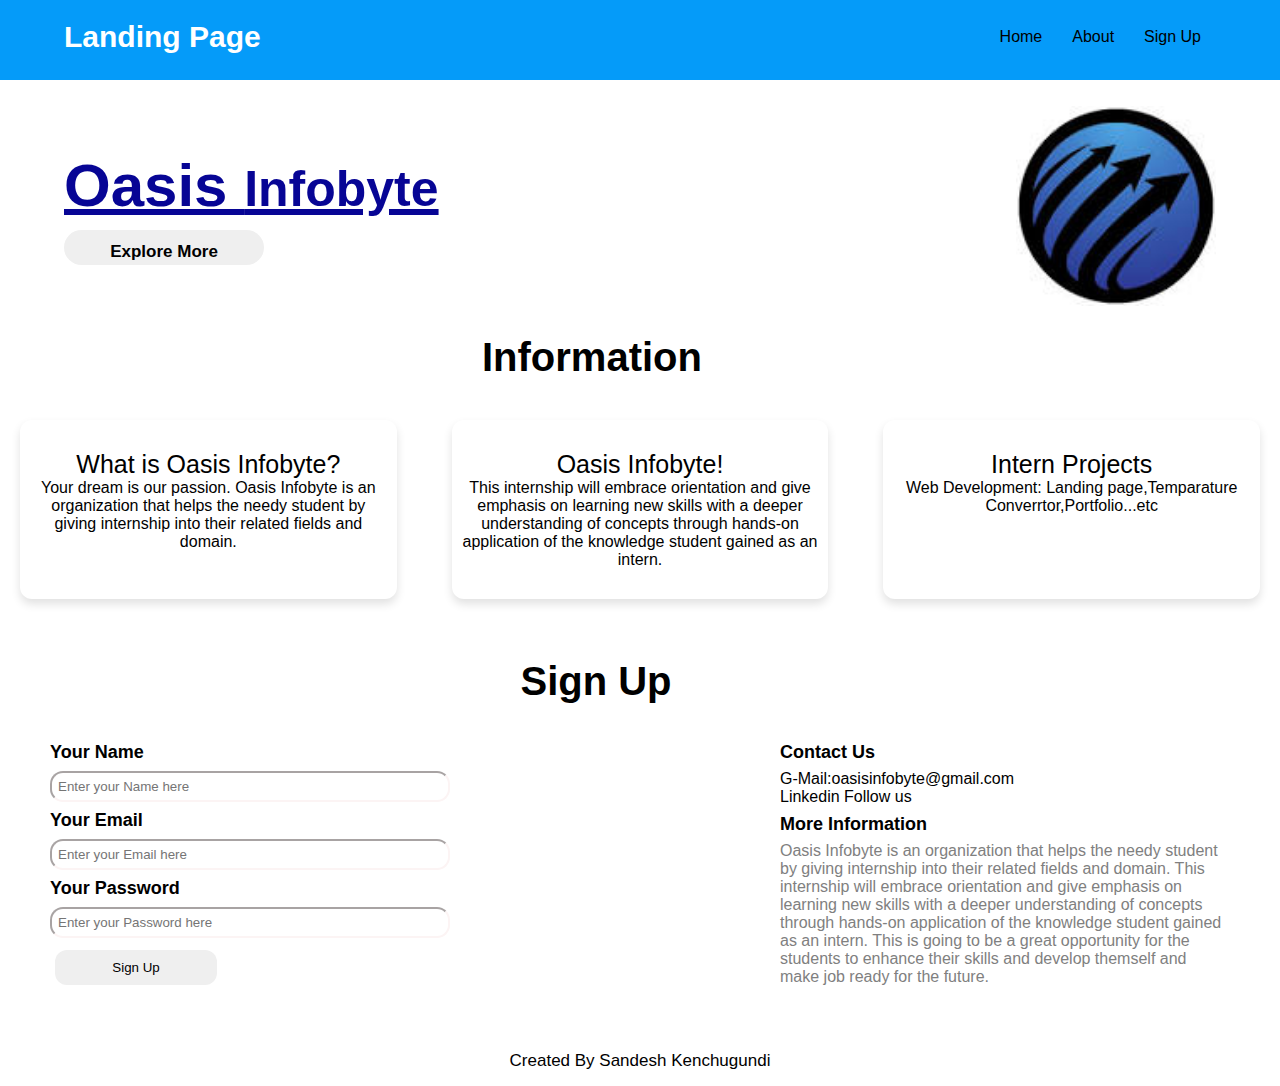
<file: index.html>
<!DOCTYPE html>
<html lang="en">

<head>
	<meta charset="UTF-8">
	<meta http-equiv="X-UA-Compatible" content="IE=edge">
	<meta name="viewport" content="width=device-width, initial-scale=1.0">
	<link rel="stylesheet" href="./LandingPage.css">
	<title>Landing Page</title>
</head>

<body>
	<nav>
		<div class="heading">Landing Page</div>
		<div class="navbar">
			<ul>
				<li><a href="#Home">Home</a></li>
				<li><a href="#">About</a></li>
				<li><a href="#">Sign Up</a></li>
			</ul>
		</div>
	</nav>
	<div class="line" id="Home">
		<div class="side1">
			<h1><strong> <u> Oasis </u></strong> <u><small>Infobyte</small></u></h1>
			<button>
				<a href="https://www.linkedin.com/company/oasis-infobyte/">Explore More</a>
			</button>
		</div>
		<div class="side2">
			<img src="./logo.jpg" width="200">
		</div>
	</div>
	<section class="about" id="My Projects">
		<div class="content">
			<div class="title">
				<span>Information</span>
			</div>
			<div class="boxes">
				<div class="box">
					<div class="topic">
						<a href="" target="_blank">What is Oasis Infobyte?</a>
					</div>
					<p>
						Your dream  is our passion.
						Oasis Infobyte is an organization that helps the needy student by giving internship into their
						related fields and domain.
					</p>
				</div>
				<div class="box">
					<div class="topic">
						<a href="" target="_blank">Oasis Infobyte!</a>
					</div>
					<p>
						This internship will embrace orientation and give emphasis on learning new skills with
						a deeper understanding of concepts through hands-on application of the knowledge student gained
						as an intern.
					</p>
				</div>
				<div class="box">
					<div class="topic">
						<a href="" target="_blank">Intern Projects</a>
					</div>
					<p>
						Web Development:
						Landing page,Temparature Converrtor,Portfolio...etc
					</p>
				</div>
			</div>
		</div>
	</section>

	<section class="contact" id="contact">
		<div class="content">
			<div class="title"><span>Sign Up</span></div>
			<div class="contactMenu">
				<div class="input1">
					<div class="label1">Your Name</div>
					<div class="input2">
						<input type="text" placeholder="Enter your Name here">
					</div>
					<div class="label1">Your Email</div>
					<div class="input2">
						<input type="text" placeholder="Enter your Email here">
					</div>
					<div class="label1">Your Password</div>
					<div class="input2">
						<input type="text" placeholder="Enter your Password here">
					</div>
					<div class="button">
						<button>Sign Up</button>
					</div>
				</div>
				<div class="input3">
					<div class="rightside1">
						<div class="title1">
							<span>Contact Us</span>
						</div>
						<div class="content1">
							<a href="mailto:oassisinfobyte@gmail.com">G-Mail:oasisinfobyte@gmail.com</a><br>
							<a href="https://www.linkedin.com/company/oasis-infobyte/">Linkedin Follow us</a>
						</div>
						<div class="title1">
							<span>More Information</span>
						</div>
						<div class="content1">
							Oasis Infobyte is an organization that helps the needy student by giving internship into their
							related fields and domain.
							This internship will embrace orientation and give emphasis on learning new skills with a
							deeper understanding of concepts
							through hands-on application of the knowledge student gained as an intern. This is going to
							be a great opportunity for
							the students to enhance their skills and develop themself and make job ready for the future.
						</div>
					</div>
				</div>
			</div>
		</div>
	</section>
	<footer>
		<div class="footer">
			<span>
				Created By
				<a href="https://www.linkedin.com/in/sandesh-kenchugundi-076629245/" target="_blank">
					Sandesh Kenchugundi
				</a>
			</span>
		</div>
	</footer>
	<script>
		function openNavbar() {
			document.getElementById("sideNavigationBar")
				.style.width = "50%";
		}
		function closeNavbar() {
			document.getElementById("sideNavigationBar")
				.style.width = "0%";
		}		
	</script>
</body>
</html>
</file>
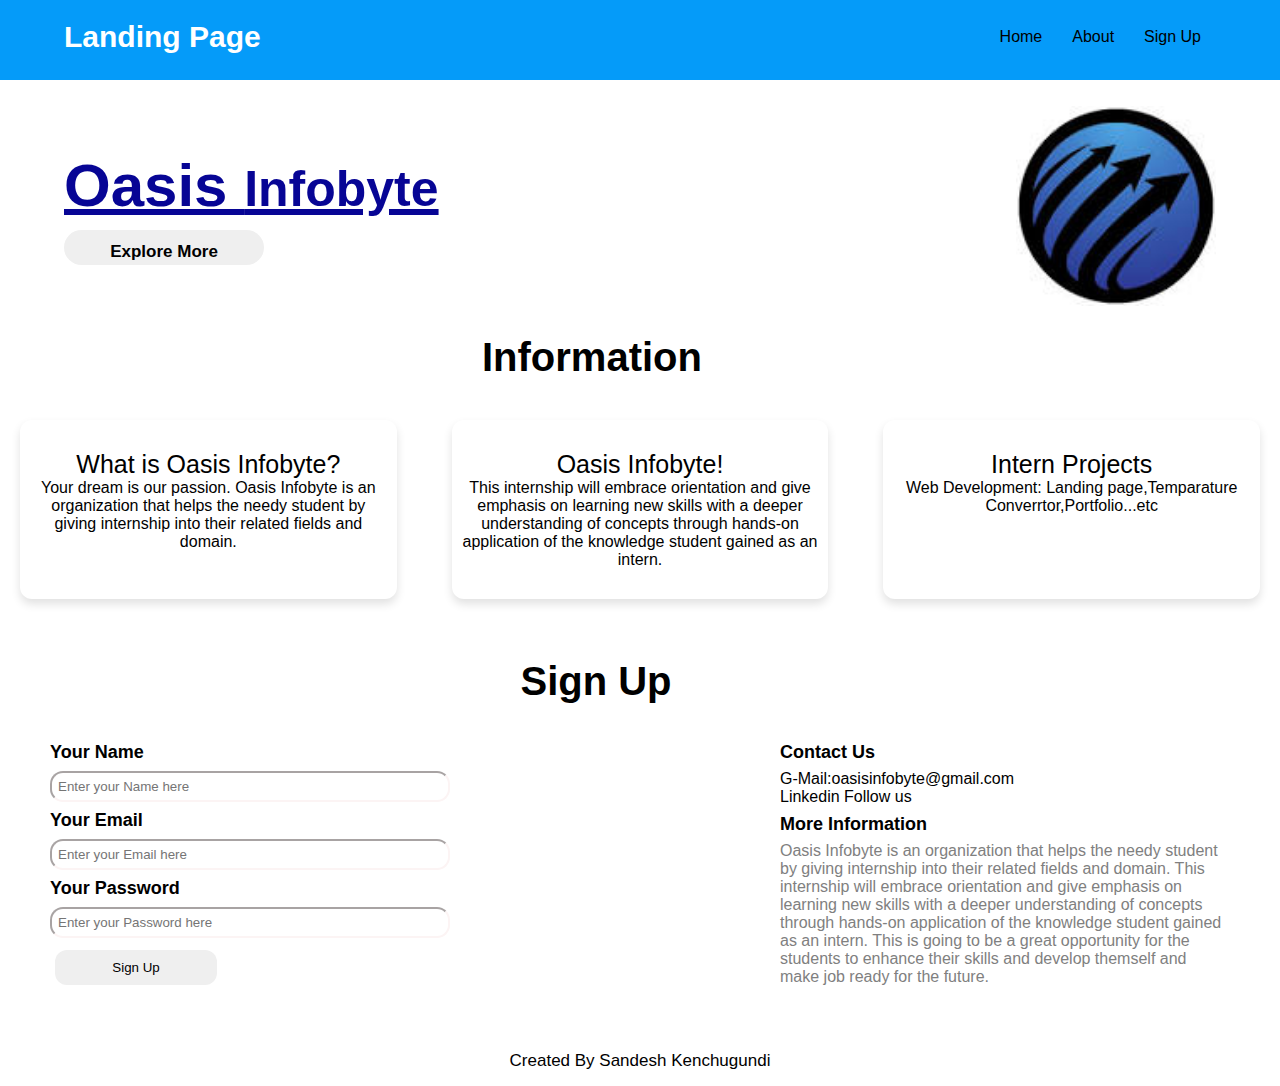
<file: LandingPage.html>
<!DOCTYPE html>
<html lang="en">

<head>
	<meta charset="UTF-8">
	<meta http-equiv="X-UA-Compatible" content="IE=edge">
	<meta name="viewport" content="width=device-width, initial-scale=1.0">
	<link rel="stylesheet" href="./LandingPage.css">
	<title>Landing Page</title>
</head>

<body>
	<nav>
		<div class="heading">Landing Page</div>
		<div class="navbar">
			<ul>
				<li><a href="#Home">Home</a></li>
				<li><a href="#">About</a></li>
				<li><a href="#">Sign Up</a></li>
			</ul>
		</div>
	</nav>
	<div class="line" id="Home">
		<div class="side1">
			<h1><strong> <u> Oasis </u></strong> <u><small>Infobyte</small></u></h1>
			<button>
				<a href="https://www.linkedin.com/company/oasis-infobyte/">Explore More</a>
			</button>
		</div>
		<div class="side2">
			<img src="./logo.jpg" width="200">
		</div>
	</div>
	<section class="about" id="My Projects">
		<div class="content">
			<div class="title">
				<span>Information</span>
			</div>
			<div class="boxes">
				<div class="box">
					<div class="topic">
						<a href="" target="_blank">What is Oasis Infobyte?</a>
					</div>
					<p>
						Your dream  is our passion.
						Oasis Infobyte is an organization that helps the needy student by giving internship into their
						related fields and domain.
					</p>
				</div>
				<div class="box">
					<div class="topic">
						<a href="" target="_blank">Oasis Infobyte!</a>
					</div>
					<p>
						This internship will embrace orientation and give emphasis on learning new skills with
						a deeper understanding of concepts through hands-on application of the knowledge student gained
						as an intern.
					</p>
				</div>
				<div class="box">
					<div class="topic">
						<a href="" target="_blank">Intern Projects</a>
					</div>
					<p>
						Web Development:
						Landing page,Temparature Converrtor,Portfolio...etc
					</p>
				</div>
			</div>
		</div>
	</section>

	<section class="contact" id="contact">
		<div class="content">
			<div class="title"><span>Sign Up</span></div>
			<div class="contactMenu">
				<div class="input1">
					<div class="label1">Your Name</div>
					<div class="input2">
						<input type="text" placeholder="Enter your Name here">
					</div>
					<div class="label1">Your Email</div>
					<div class="input2">
						<input type="text" placeholder="Enter your Email here">
					</div>
					<div class="label1">Your Password</div>
					<div class="input2">
						<input type="text" placeholder="Enter your Password here">
					</div>
					<div class="button">
						<button>Sign Up</button>
					</div>
				</div>
				<div class="input3">
					<div class="rightside1">
						<div class="title1">
							<span>Contact Us</span>
						</div>
						<div class="content1">
							<a href="mailto:oassisinfobyte@gmail.com">G-Mail:oasisinfobyte@gmail.com</a><br>
							<a href="https://www.linkedin.com/company/oasis-infobyte/">Linkedin Follow us</a>
						</div>
						<div class="title1">
							<span>More Information</span>
						</div>
						<div class="content1">
							Oasis Infobyte is an organization that helps the needy student by giving internship into their
							related fields and domain.
							This internship will embrace orientation and give emphasis on learning new skills with a
							deeper understanding of concepts
							through hands-on application of the knowledge student gained as an intern. This is going to
							be a great opportunity for
							the students to enhance their skills and develop themself and make job ready for the future.
						</div>
					</div>
				</div>
			</div>
		</div>
	</section>
	<footer>
		<div class="footer">
			<span>
				Created By
				<a href="https://www.linkedin.com/in/sandesh-kenchugundi-076629245/" target="_blank">
					Sandesh Kenchugundi
				</a>
			</span>
		</div>
	</footer>
	<script>
		function openNavbar() {
			document.getElementById("sideNavigationBar")
				.style.width = "50%";
		}
		function closeNavbar() {
			document.getElementById("sideNavigationBar")
				.style.width = "0%";
		}		
	</script>
</body>
</html>
</file>
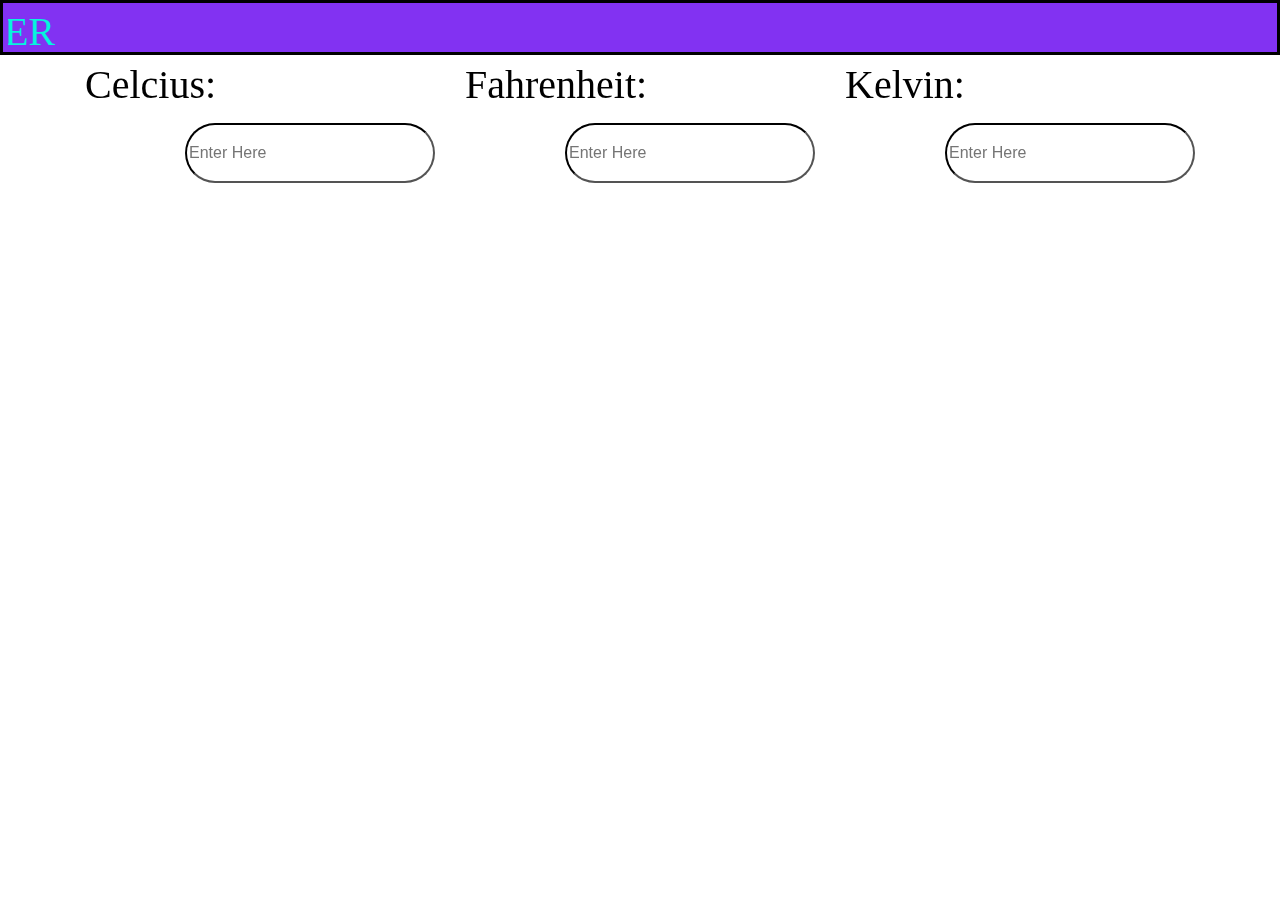
<file: Project1.html>
<!DOCTYPE html>
<html lang="en">

<head>
    <meta charset="UTF-8">
    <meta http-equiv="X-UA-Compatible" content="IE=edge">
    <meta name="viewport" content="width=device-width, initial-scale=1.0">
    <title>CodeAlpha_Task1</title>
    <link rel="stylesheet" href="./project1.css">
    <link rel="stylesheet" href="https://stackpath.bootstrapcdn.com/bootstrap/4.5.2/css/bootstrap.min.css" integrity="sha384-JcKb8q3iqJ61gNV9KGb8thSsNjpSL0n8PARn9HuZOnIxN0hoP+VmmDGMN5t9UJ0Z" crossorigin="anonymous" />
    <script src="https://code.jquery.com/jquery-3.5.1.slim.min.js" integrity="sha384-DfXdz2htPH0lsSSs5nCTpuj/zy4C+OGpamoFVy38MVBnE+IbbVYUew+OrCXaRkfj" crossorigin="anonymous"></script>
    <script src="https://cdn.jsdelivr.net/npm/popper.js@1.16.1/dist/umd/popper.min.js" integrity="sha384-9/reFTGAW83EW2RDu2S0VKaIzap3H66lZH81PoYlFhbGU+6BZp6G7niu735Sk7lN" crossorigin="anonymous"></script>
    <script src="https://stackpath.bootstrapcdn.com/bootstrap/4.5.2/js/bootstrap.min.js" integrity="sha384-B4gt1jrGC7Jh4AgTPSdUtOBvfO8shuf57BaghqFfPlYxofvL8/KUEfYiJOMMV+rV" crossorigin="anonymous"></script>
    
        
</head>

<body>
    
    <div class="bg-image-temp">
        <div class="main-heading-temp">
            <h1>
                <marquee direction="right">TEMPERATURE CONVERTER</marquee>
            </h1>
        </div>
        <div class="container">
            <div class="row">
                <div class="col-12 col-md-4">
                    <div>
                        <label for="celciusFor"><span class="c-heading ">Celcius:</span></label> &nbsp; &nbsp;
                        <input type="number" placeholder="Enter Here" class="celcius-input-styling mr-5" id="celciusFor">
                    </div>
                </div>
                <div class="col-12 col-md-4">
                    <div>
                        <label for="fahrenheitFor"><span class="c-heading ">Fahrenheit:</span></label> &nbsp; &nbsp;
                        <input type="number" placeholder="Enter Here" class="celcius-input-styling mr-5" id="fahrenheitFor">
                    </div>
                </div>
                <div class="col-12 col-md-4">
                    <div>
                        <label for="kelvinFor"><span class="c-heading">Kelvin:</span></label> &nbsp; &nbsp;
                        <input type="number" placeholder="Enter Here" class="celcius-input-styling mr-5" id="kelvinFor">
                    </div>
                </div>
            </div>
        </div>
    </div>
    <script>
        let CelciusElement=document.getElementById("celciusFor");
            let farenheitElement=document.getElementById("fahrenheitFor");
            let kelvinElement=document.getElementById("kelvinFor");
            CelciusElement.oninput=()=>{
                let ctemp=parseFloat(CelciusElement.value);
                let ftemp=(ctemp*(9/5))+32;
                let ktemp=(ctemp+273.15);
                farenheitElement.value=(ftemp.toFixed(2));
                kelvinElement.value=(ktemp.toFixed(2))

            };
            farenheitElement.oninput=()=>{
                let ftemp=parseFloat(farenheitElement.value);
                let ctemp=(ftemp-32)*(5/9);
                let ktemp=(ftemp-32)*(5/9)+273.15;
                CelciusElement.value=(ctemp.toFixed(2));
                kelvinElement.value=(ktemp.toFixed(2))
            };
            kelvinElement.oninput=()=>{
                let ktemp=parseFloat(kelvinElement.value);
                let ctemp=ktemp-273.15;
                let ftemp=(ktemp-273.15)*(9/5)+32;
                CelciusElement.value=(ctemp.toFixed(2));
                farenheitElement.value=(ftemp.toFixed(2))
            };
</script>
</body>

</html>
</file>
<file: LandingPage.css>
* {
	padding: 0;
	margin: 0;
	box-sizing: border-box;
}

body {
	background-color: white;
	color: black;
	font-family: "Fira Sans", sans-serif;
}

nav {
	width: 100%;
	height: 80px;
	display: flex;
	justify-content: space-between;
	padding: 20px 5%;
	background-color: #059bf9;
}

nav .heading {
	font-size: 30px;
	font-weight: 700;
	color: white;
}
nav ul {
	display: flex;
	list-style: none;
}

nav ul li {
	padding: 8px 15px;
	border-radius: 10px;
	transition: 0.2s ease-in;
}
nav ul li:hover {
	background-color: rgb(5, 124, 41);
}

.line {
	display: flex;
	justify-content: space-between;
	align-items: center;
	margin: 2% 5%;
}

.line .side1 {
	padding-right: 50px;
}

.side1 h1 {
	font-size: 60px;
	margin-bottom: 10px;
	color: rgb(7, 5, 149);
}

.side1 button {
	width: 200px;
	padding: 12px 20px;
	border-radius: 20px;
	border-style: none;
	color: black;
	font-size: 17px;
	font-weight: 600;
}

a {
	text-decoration: none;
	color: black;
} 
@media screen and (max-width: 980px) {
	.side2 img {
		width: 350px;
	}

	.side1 h1 {
		font-size: 40px;
	}

	.side1 p {
		font-size: 17px;
	}

	.line {
		margin-top: 80px;
	}
}

@media screen and (max-width: 600px) {
	.side1 h1 {
		font-size: 35px;
	}

	.line {
		flex-direction: column;
	}

	.line .side1 {
		padding: 30px;
	}
}

section .topic a {
	font-size: 25px;
	font-weight: 500;
	margin-bottom: 10px;
}

.about .boxes {
	display: flex;
	flex-wrap: wrap;
	justify-content: space-between;
}

.about .boxes .box {
	margin: 10px 20px;
	max-width: calc(100% / 3 - 50px);
	text-align: center;
	border-radius: 12px;
	padding: 30px 10px;
	box-shadow: 0 5px 10px rgba(0, 0, 0, 0.12);
	cursor: default;
}



.contact {
	padding: 20px;
}

.contact .content {
	margin: 0 auto;
	padding: 30px 0;
}

.content .title {
	width: 80%;
	text-align: center;
	font-weight: bolder;
	font-size: 40px;
}

.title {
	margin-bottom: 30px;
	margin-left: 80px;
}

.contactMenu {
	display: flex;
	justify-content: space-evenly;
}

.input2 {
	margin-top: 10;
}

.label1 {
	font-size: 18px;
	margin-top: 8px;
	margin-bottom: 8px;
	font-weight: bolder;
}

.contactMenu .input1 input {
	border-radius: 13px;
	padding: 6px;
}

.input2 input {
	border-color: rgb(252, 244, 244);
	width: 400px;
}

.button {
	margin-top: 12px;
	margin-left: 5px;
}

.button button {
	width: 162px;
	height: 35px;
	border-radius: 12px;
	border-color: transparent;
}

.button button:hover {
	background-color: #8cc099;
}

button {
	width: 162px;
	height: 35px;
	border-radius: 12px;
	border-color: transparent;
}

button:hover {
	background-color: #8cc099;
}

.rightside1 {
	display: flex;
	flex-direction: column;
	margin-left: 300px;
}

.title1 {
	font-size: 18px;
	margin-top: 8px;
	margin-bottom: 5px;
	font-weight: bolder;
}

.content1 {
	width: 450px;
	margin-top: 2px;
	color: grey;
}


footer {
	background: var(--primary-color);
	padding: 15px 0;
	text-align: center;
	font-family: "Poppins", sans-serif;
}

footer .footer span {
	font-size: 17px;
	font-weight: 400;
	color: var(--white-color);
}

footer .footer span a {
	font-weight: 500;
	color: var(--white-color);
}

footer .footer span a:hover {
	text-decoration: underline;
}

@media screen and (max-width: 1060px) {
	.contactMenu {
		flex-direction: column;
		align-items: center;
	}

	.rightside1 {
		display: flex;
		flex-direction: column;
		margin-left: 0px;
	}

	.content1 {
		width: 100%;
		margin-top: 2px;
		color: grey;
	}

	.side2 img {
		width: 95%;
		height: 90%;
	}
}

@media screen and (max-width: 600px) {
	.side2 img {
		width: 100%;
	}

	section .topic a {
		font-size: 20px;
	}

	section .topic p {
		font-size: 5px;
	}

	.about .boxes {
		display: flex;
		flex-direction: column;
		align-items: center;
	}

	.about .boxes .box {
		max-width: 70%;
	}
}*/
</file>
<file: project1.css>
.celcius-input-styling{
    background-color: white;
    border-radius: 30px;
    border-color: black;
    height: 60px;
    width: 250px;
    margin-left: 100px;
}
.c-heading{
    font-size: 40px;
    color:rgb(0, 0, 0);
    font-weight: 500;
    font-family: Cambria;
}
.main-heading-temp{
    color: rgb(7, 245, 221);
    font-size: 42px;
    font-weight: bold;
    font-family:Georgia, 'Times New Roman', Times, serif;
    text-align: center;
    background-color: rgba(105, 9, 239, 0.833);
    padding: 5px;
    height: 55px;
    border-width: 3px;
    border-color: black;
    border-style: solid;

}
.bg-image-temp{
    background-image: url("https://media.istockphoto.com/id/1302292713/vector/cold-snap-temperature-measurment-scale.jpg?s=612x612&w=0&k=20&c=FTmcMZVK3vhK4MQ8jenxg3BWDu8VeqwU-tQjIiQzaeM=");
    background-size: cover;
    height: 100vh;
}
</file>
